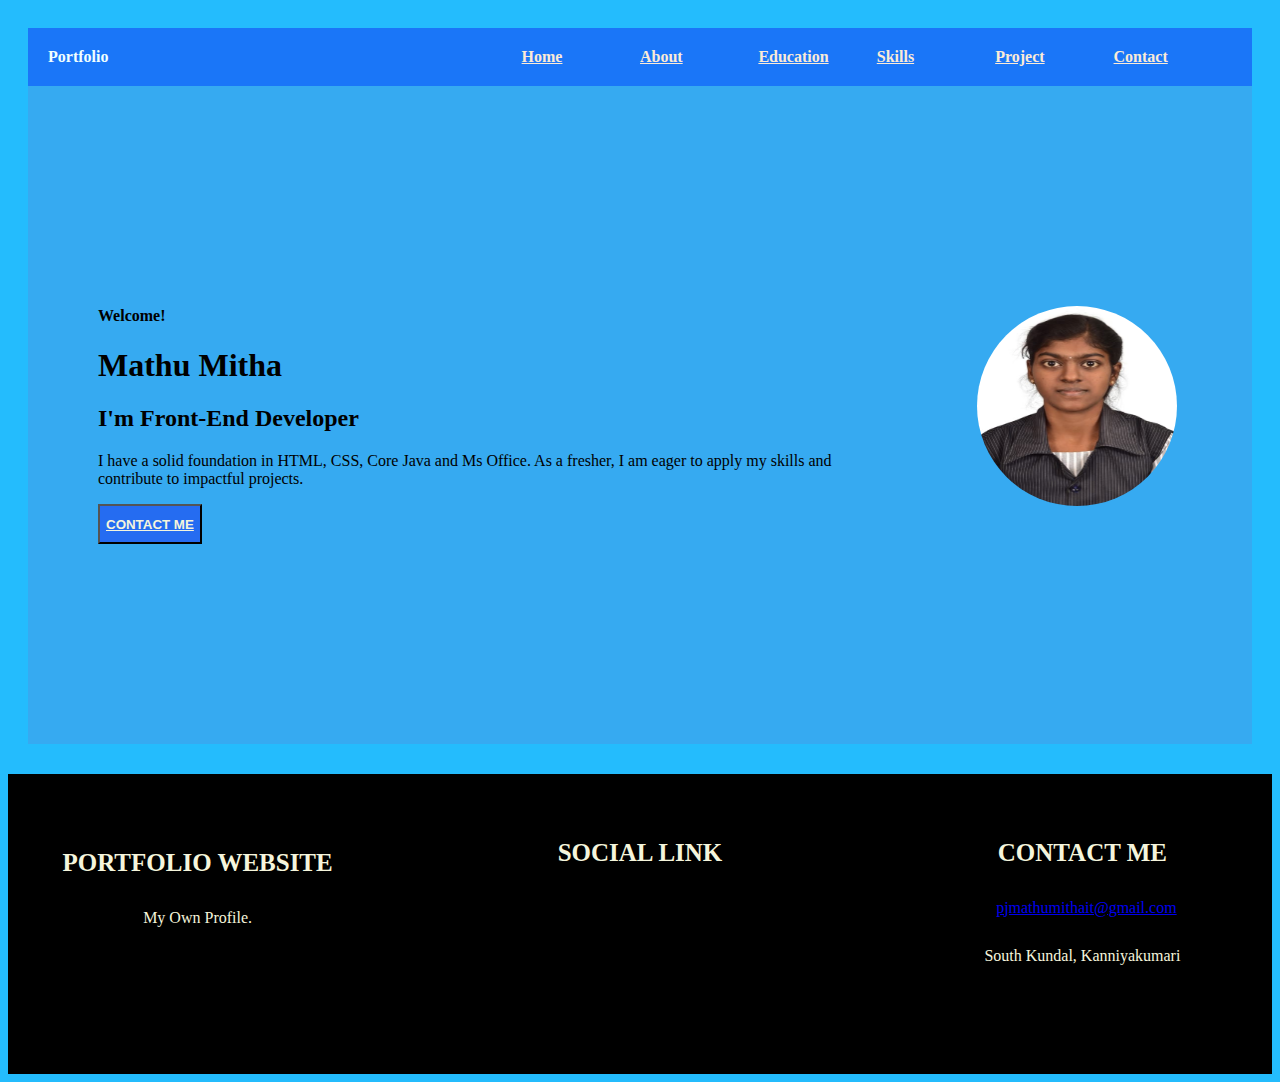
<file: PORTFOLIO WEBSITE/index.html>
<!DOCTYPE html>
<html lang="en">
<head>
    <meta charset="UTF-8">
    <meta name="viewport" content="width=device-width, initial-scale=1.0">
    <title>Portfolio Website</title>
    <link rel="stylesheet" href="style.css">
    <link rel="stylesheet" href="https://cdnjs.cloudflare.com/ajax/libs/font-awesome/6.6.0/css/all.min.css" integrity="sha512-Kc323vGBEqzTmouAECnVceyQqyqdsSiqLQISBL29aUW4U/M7pSPA/gEUZQqv1cwx4OnYxTxve5UMg5GT6L4JJg==" crossorigin="anonymous" referrerpolicy="no-referrer" />
</head>
<body>
    <div class="container">
        <div class="blue">
            Portfolio
            <div><a href="#" style="color: antiquewhite;">Home</a></div>
            <div><a href="About.html" style="color: antiquewhite;">About</a></div>
            <div><a href="Education.html" style="color: antiquewhite;">Education</a></div>
            <div><a href="Skill.html" style="color: antiquewhite;">Skills</a></div>
            <div><a href="Project.html" style="color: antiquewhite;">Project</a></div>
            <div><a href="contact.html" style="color: antiquewhite;">Contact</a></div>
        </div>
        <div class="home">
        <div class="home-info">
            <h4>Welcome!</h4>
            <h1>Mathu Mitha</h1>
            <h2>I'm Front-End Developer</h2>
            <p>I have a solid foundation in HTML, CSS, Core Java and Ms Office. As a fresher, I am eager to apply my skills and contribute to impactful projects.</p>
            <button class="button"><a href="contact.html" class="sub-button">CONTACT ME</a></button>
        </div>
        <div class="image"><img src="Mathu Mitha P.jpeg" width="200" height="200px" class="pic"></div>
    </div>
    
</div>
<div class="black"><div class="Portfolio"><b style="font-size: 25px;">PORTFOLIO WEBSITE<br></b></br>My Own Profile.
    <br>
</div>
<div class="link"><b style="font-size: 25px;">SOCIAL LINK</b><br><br>
    <i class="fa-brands fa-instagram"style="color: aqua;"></i><br>
    <i class="fa-brands fa-linkedin" style="color: aqua;" ></i><br>
    <i class="fa-brands fa-twitter" style="color: aqua;"></i><br>
    <i class="fa-brands fa-facebook" style="color: aqua;"></i>
</div>
<div class="contact"><b style="font-size: 25px;">CONTACT ME</b><br><br>
    <i class="fa-solid fa-envelope" style="color: lightblue;"></i>&nbsp;&nbsp;<a href="pjmathumithait@gmail.com">pjmathumithait@gmail.com</a><br><br>
<i class="fa-solid fa-location-dot" style="color: lightblue;"></i> South Kundal, Kanniyakumari<br>
</div>

    </div>
</body>
</html>
</file>
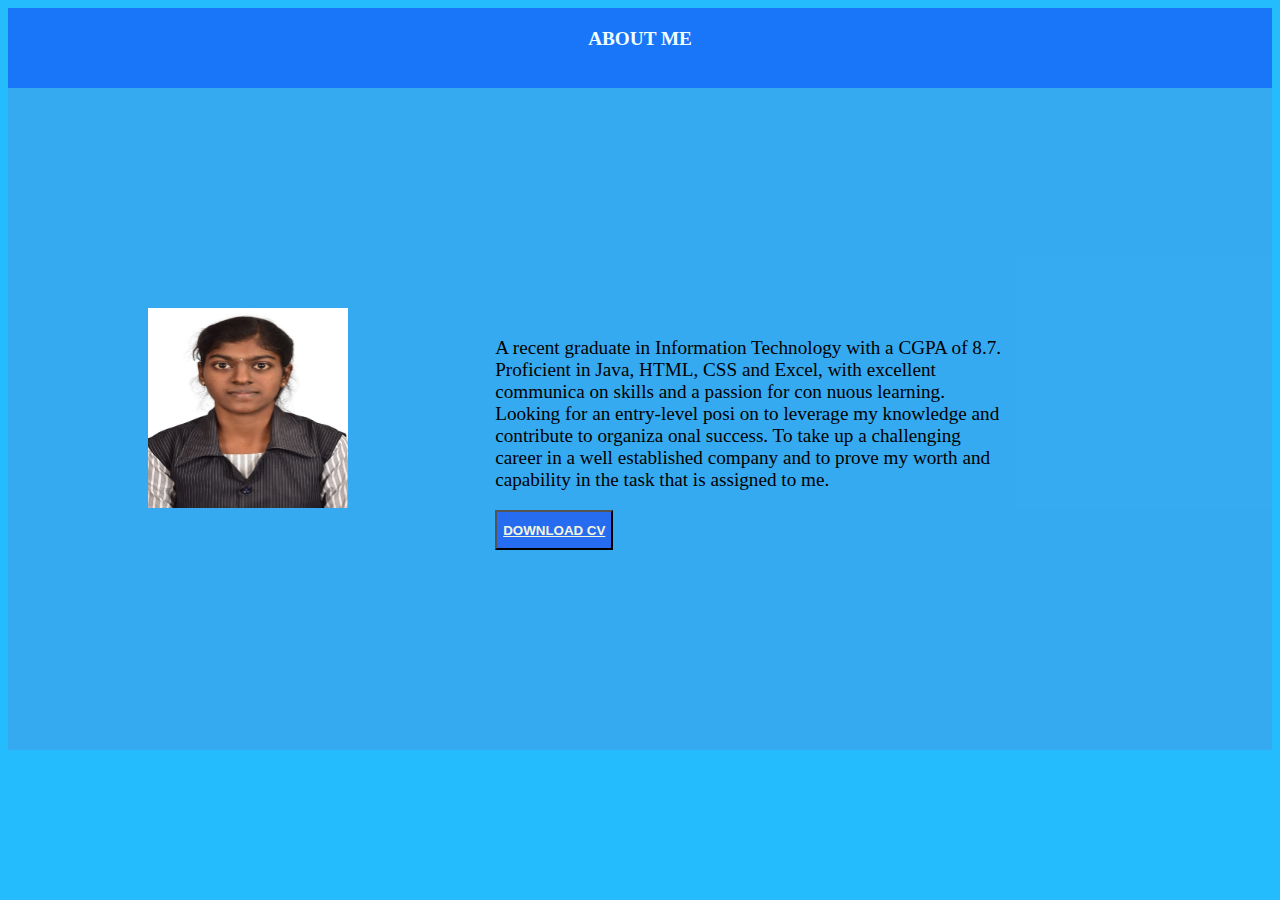
<file: PORTFOLIO WEBSITE/About.html>
<!DOCTYPE html>
<html lang="en">
<head>
    <meta charset="UTF-8">
    <meta name="viewport" content="width=device-width, initial-scale=1.0">
    <title>About Me</title>
    <link rel="stylesheet" href="About.css">
</head>
<body>
    <div>
        <div class="About">
            <div class="about">ABOUT ME</div>
           <div class="about-info">
            <div class="image"><img src="Mathu Mitha P.jpeg" width="200" height="200px" class="img"></div>
            
            <div><p class="para">A recent graduate in Information Technology with a CGPA of 8.7. 
                Proficient in Java, HTML, CSS and Excel, with excellent 
                communica on skills and a passion for con nuous learning. Looking 
                for an entry-level posi on to leverage my knowledge and contribute 
                to organiza onal success. To take up a challenging career in a well
                established company and to prove my worth and capability in the 
                task that is assigned to me.</p>
                <button class="button"><a href="MATHU MITHA P.pdf" class="sub-button">DOWNLOAD CV</a></button>
             </div>
           </div>
        </div>
    </div>
</body>
</html>
</file>
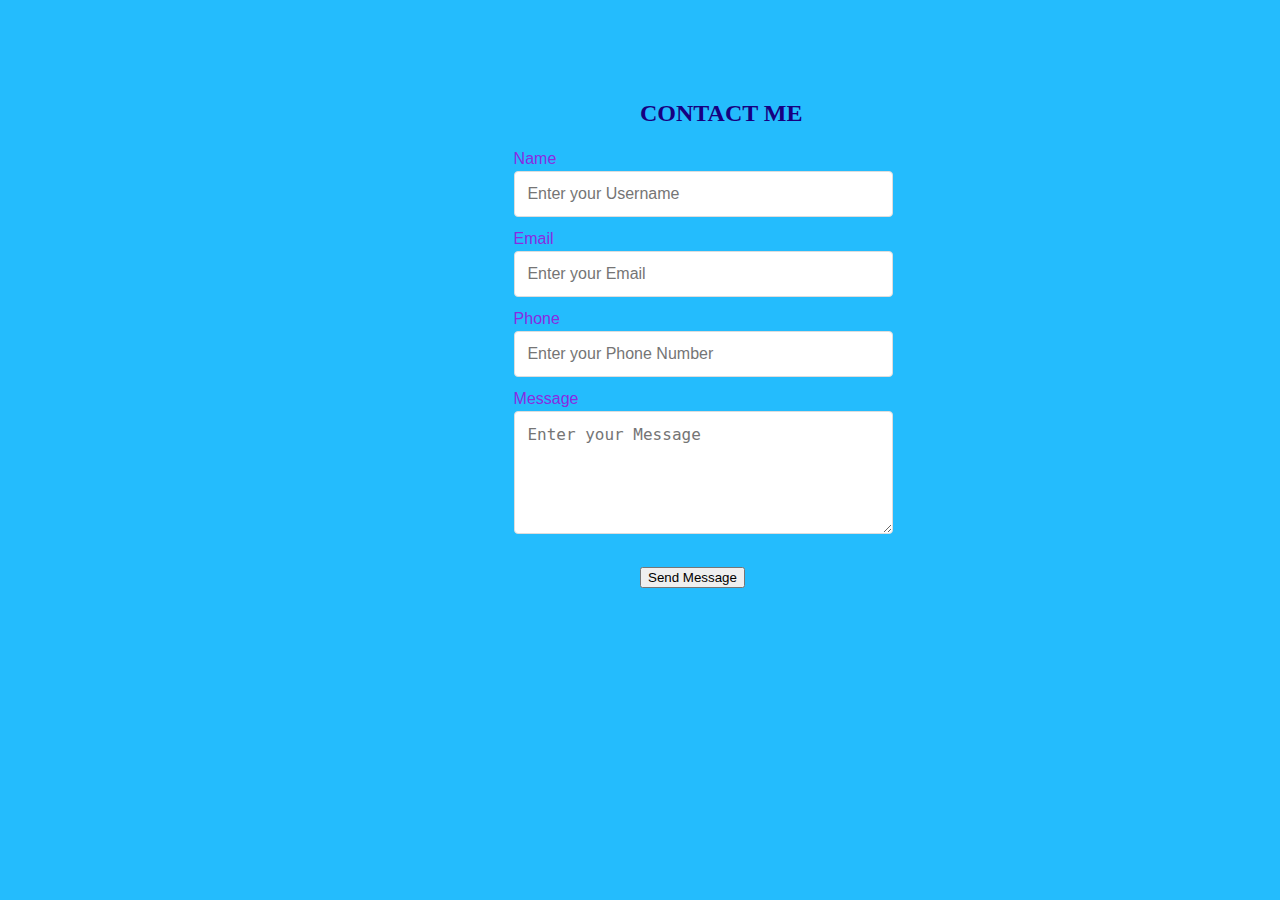
<file: PORTFOLIO WEBSITE/contact.html>
<!DOCTYPE html>
<html lang="en">
<head>
    <meta charset="UTF-8">
    <meta name="viewport" content="width=device-width, initial-scale=1.0">
    <title>Contact</title>
    <link rel="stylesheet" href="contact.css">
</head>
<body> 
    <div class=""><h2 class="h2">CONTACT ME</h2>
        <form id="loginform" action="">
            <div class="name">Name <br>
                <input type="text" placeholder="Enter your Username" >
            </div>
            <div class="email">Email<br>
                <input type="email" placeholder="Enter your Email" required>
            </div>
            <div class="phone">Phone<br>
                <input type="tel" placeholder="Enter your Phone Number" required>
            </div>
            <div class="message">Message<br>
                <textarea placeholder="Enter your Message" rows="5" required></textarea>
            </div>
            <div class="submit">
            <button type="submit" >Send Message</button>
           </div>
        </form>
    </div>

</body>
</html>
</file>
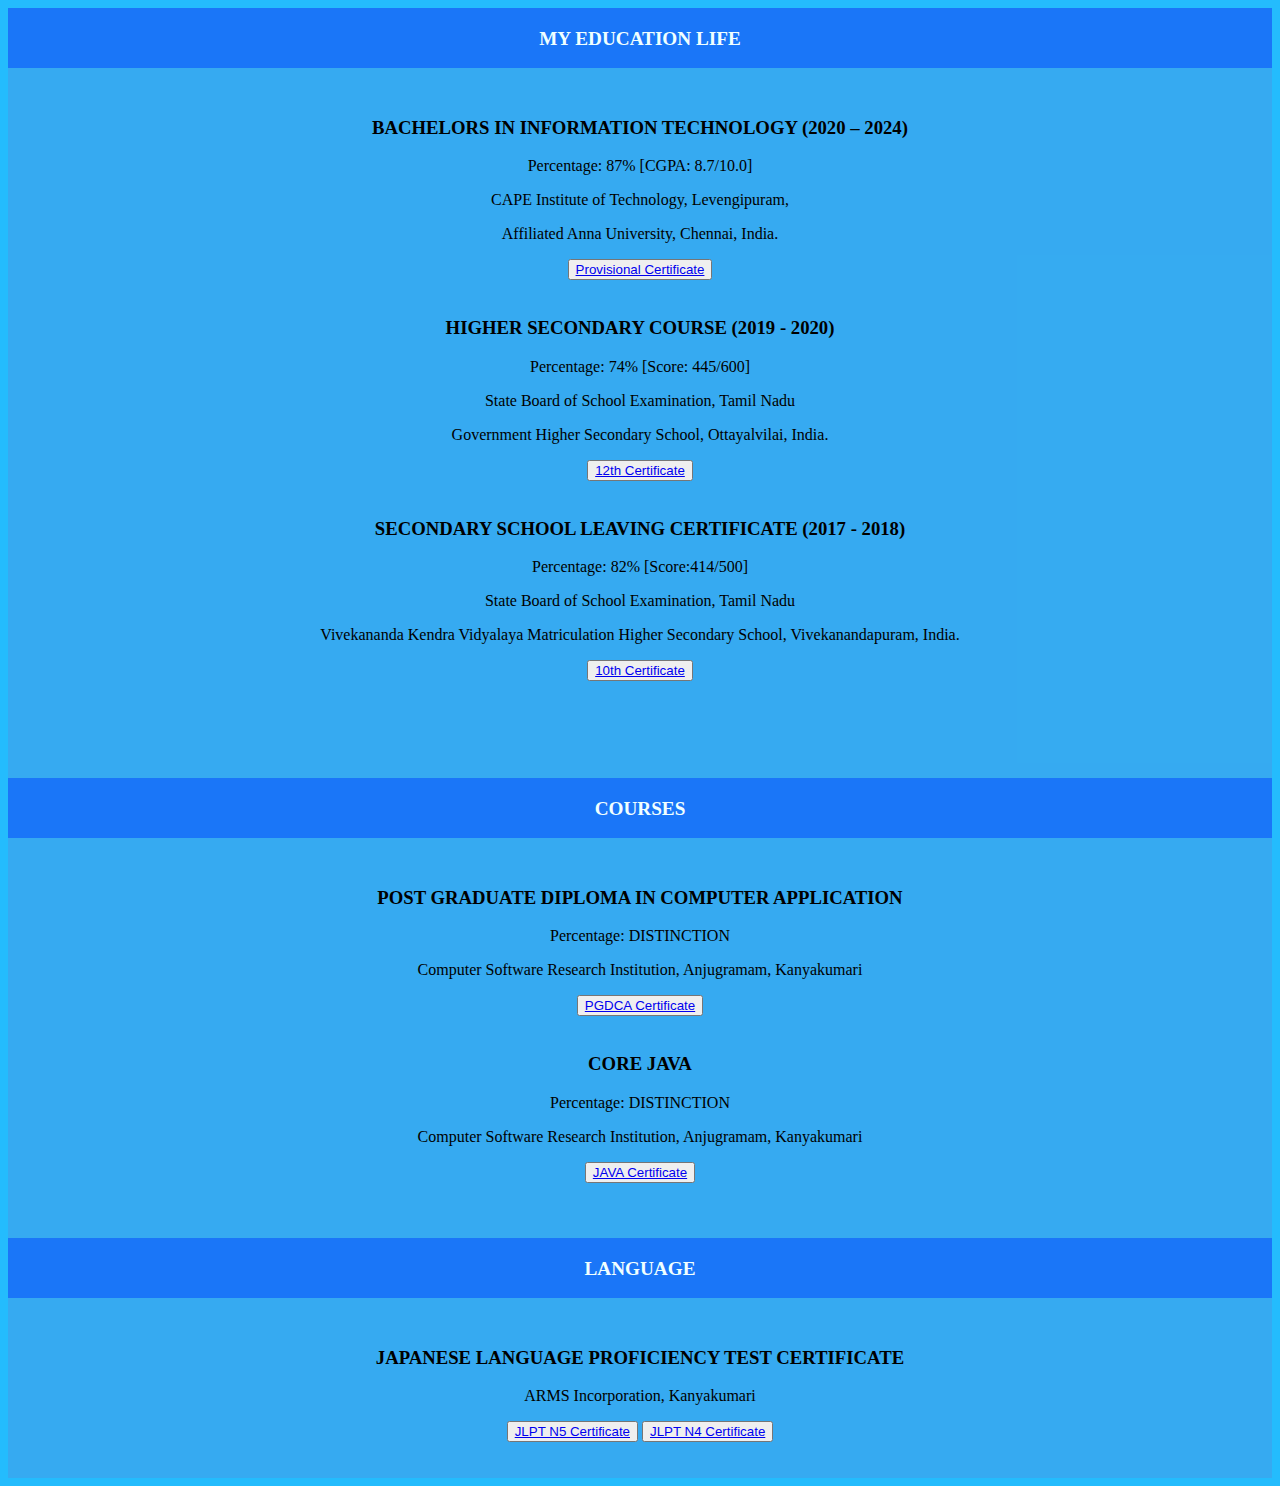
<file: PORTFOLIO WEBSITE/Education.html>
<!DOCTYPE html>
<html lang="en">
<head>
    <meta charset="UTF-8">
    <meta name="viewport" content="width=device-width, initial-scale=1.0">
    <title>Education</title>
    <link rel="stylesheet" href="Education.css">
</head>
<body>
    <div>
        <div class="Education">
            <div class="education">MY EDUCATION LIFE</div>
           <div class="education-info">
                <div>
                    <h3>BACHELORS IN INFORMATION TECHNOLOGY (2020 – 2024)</h3>
                    <p>Percentage: 87% [CGPA: 8.7/10.0]</p>
                    <p>CAPE Institute of Technology, Levengipuram,</p>
                    <p>Affiliated Anna University, Chennai, India.</p>
                    <button><a href="Provisional Certificate .pdf">Provisional Certificate</a></button>
                </div><br>
                <div>
                    <h3>HIGHER SECONDARY COURSE (2019 - 2020)</h3>
                    <p>Percentage: 74% [Score: 445/600]</p>
                    <p>State Board of School Examination, Tamil Nadu</p>
                    <p>Government Higher Secondary School, Ottayalvilai, India. </p>
                    <button><a href="12th Certificate .pdf">12th Certificate</a></button>
                </div><br>
                <div>
                    <h3>SECONDARY SCHOOL LEAVING CERTIFICATE (2017 - 2018)</h3>
                    <p>Percentage: 82% [Score:414/500]</p>
                    <p>State Board of School Examination, Tamil Nadu</p>
                    <p>Vivekananda Kendra Vidyalaya Matriculation Higher Secondary School, Vivekanandapuram, India. </p>
                    <button><a href="10th Certificate .pdf">10th Certificate</a></button>
                </div> <br>  
           </div>
           </div>
           <div class="Course">
           <div class="course">COURSES</div>
           <div class="course-info">
            <div>
                <h3>POST GRADUATE DIPLOMA IN COMPUTER APPLICATION</h3>
                <p>Percentage: DISTINCTION</p>
                <p>Computer Software Research Institution, Anjugramam, Kanyakumari</p>
                <button><a href="PGDCA Certificate .pdf">PGDCA Certificate</a></button>
            </div><br>
            <div>
                <h3>CORE JAVA</h3>
                <p>Percentage: DISTINCTION</p>
                <p>Computer Software Research Institution, Anjugramam, Kanyakumari</p>
                <button><a href="JAVA Certificate .pdf">JAVA Certificate</a></button>
            </div><br>
       </div>      
    </div>
    <div class="Language">
        <div class="language">LANGUAGE</div>
        <div class="language-info">
         <div>
             <h3>JAPANESE LANGUAGE PROFICIENCY TEST CERTIFICATE</h3>      
             <p>ARMS Incorporation, Kanyakumari</p>
             <button><a href="JTPT N5 Certificate .pdf">JLPT N5 Certificate</a></button>
             <button><a href="JLPT N4 Certificate .pdf">JLPT N4 Certificate</a></button>
         </div><br>    
    </div>      
 </div>
</div>
</body>
</html>
</file>
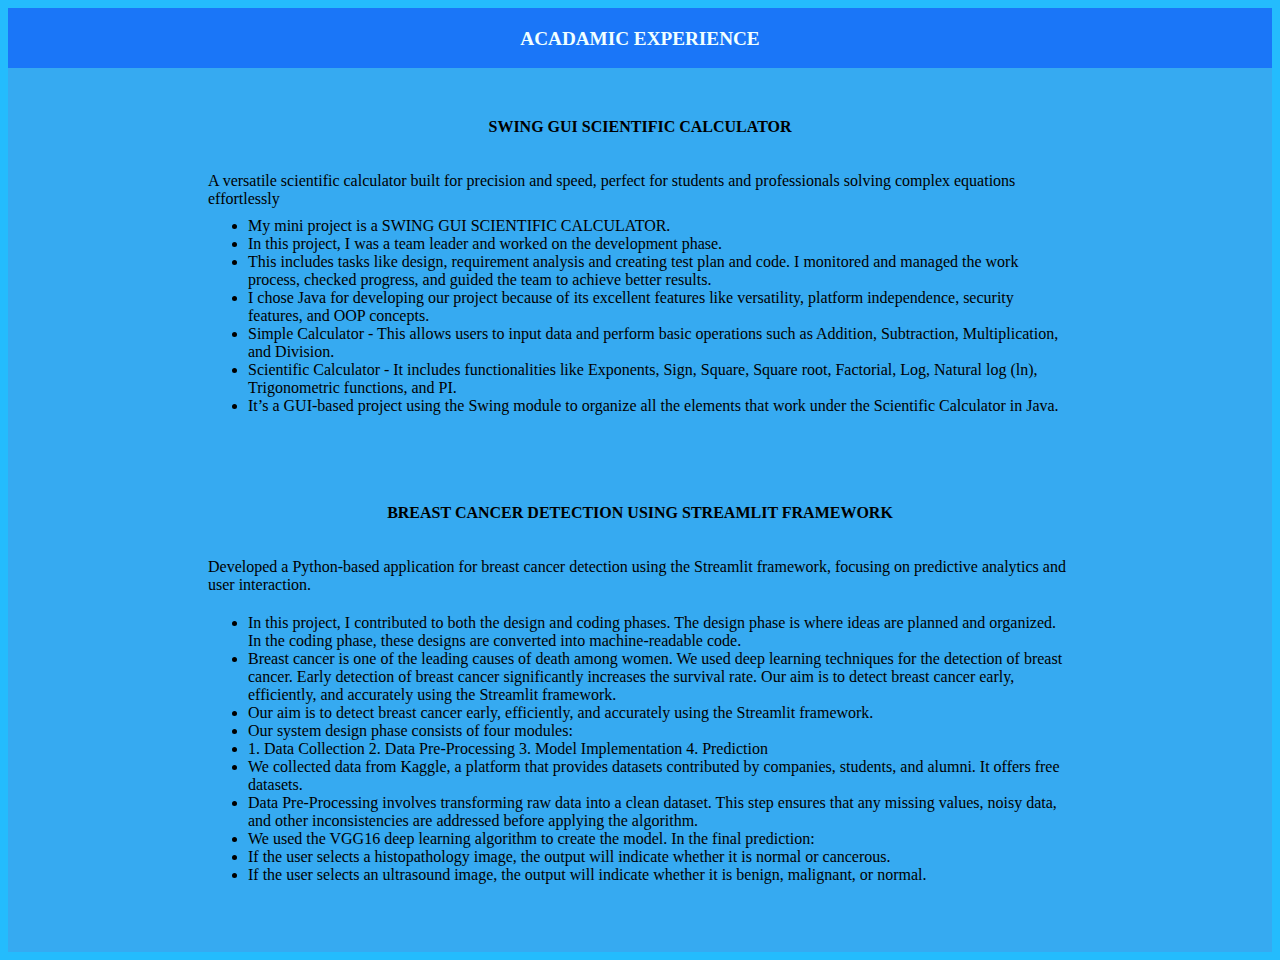
<file: PORTFOLIO WEBSITE/Project.html>
<!DOCTYPE html>
<html lang="en">
<head>
    <meta charset="UTF-8">
    <meta name="viewport" content="width=device-width, initial-scale=1.0">
    <title>PROJECT</title>
    <link rel="stylesheet" href="Project.css">
</head>
<body>
    <div class="projects">ACADAMIC EXPERIENCE</div>
    <div class="project-1"> SWING GUI SCIENTIFIC CALCULATOR </div>
    <div class="SC">
        <p>A versatile scientific calculator built for precision and 
            speed, perfect for students and professionals solving 
            complex equations effortlessly</p>
        <ul>
            <li>My mini project is a SWING GUI SCIENTIFIC CALCULATOR.</li>
            <li>In this project, I was a team leader and worked on the development phase.</li>
            <li> This includes tasks like design, requirement analysis and creating test plan and code. I monitored and managed the work process, checked progress, and guided the team to achieve better results.</li>
            <li>I chose Java for developing our project because of its excellent features like versatility, platform independence, security features, and OOP concepts.</li>
            <li>Simple Calculator - This allows users to input data and perform basic operations such as Addition, Subtraction, Multiplication, and Division. </li>
            <li>Scientific Calculator - It includes functionalities like Exponents, Sign, Square, Square root, Factorial, Log, Natural log (ln), Trigonometric functions, and PI. </li>
            <li>It’s a GUI-based project using the Swing module to organize all the elements that work under the Scientific Calculator in Java.</li>
        </ul>
    </div>
    <div class="project-2">BREAST CANCER DETECTION USING STREAMLIT FRAMEWORK </div>
    <div class="BC"><p>Developed a Python-based application for breast cancer 
        detection using the Streamlit framework, focusing on 
        predictive analytics and user interaction.</p>
        <ul>
            <li>In this project, I contributed to both the design and coding phases. The design phase is where ideas are planned and organized. In the coding phase, these designs are converted into machine-readable code. </li>
            <li> Breast cancer is one of the leading causes of death among women. We used deep learning techniques for the
                detection of breast cancer. Early detection of breast cancer significantly increases the survival rate. Our aim is to
                detect breast cancer early, efficiently, and accurately using the Streamlit framework. </li>
            <li>Our aim is to detect breast cancer early, efficiently, and accurately using the Streamlit framework. </li>
            <li>Our system design phase consists of four modules:</li>
            <li>1. Data Collection 2. Data Pre-Processing 3. Model Implementation 4. Prediction </li>
            <li>We collected data from Kaggle, a platform that provides datasets contributed by companies, students, and alumni. It offers free datasets.</li>
            <li>Data Pre-Processing involves transforming raw data into a clean dataset. This step ensures that any missing values, noisy data, and other inconsistencies are addressed before applying the algorithm.</li>
            <li>We used the VGG16 deep learning algorithm to create the model. In the final prediction:</li>
            <li>If the user selects a histopathology image, the output will indicate whether it is normal or cancerous. </li>
            <li>If the user selects an ultrasound image, the output will indicate whether it is benign, malignant, or normal.</li>
        </ul>
    </div>
</body>
</html>
</file>
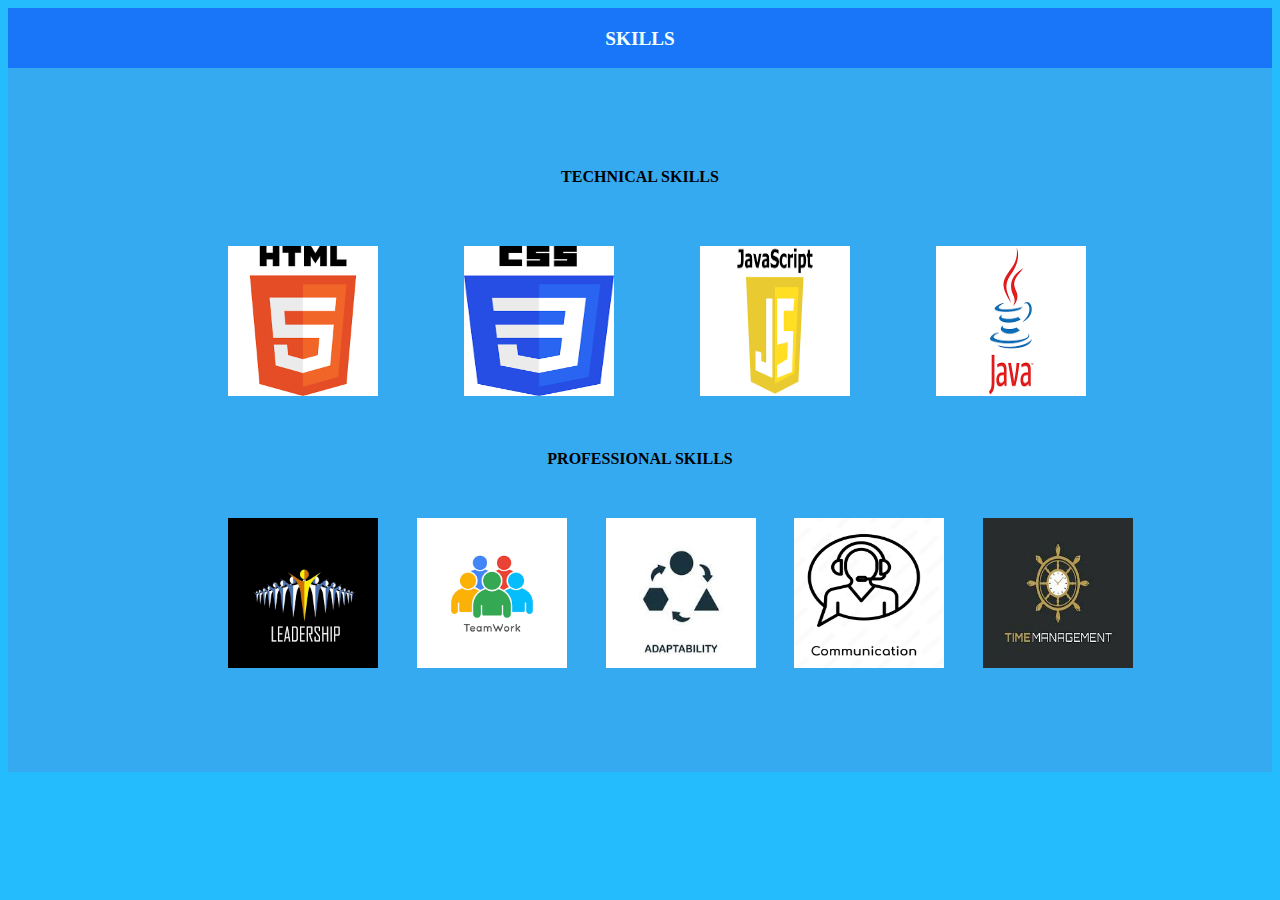
<file: PORTFOLIO WEBSITE/Skill.html>
<!DOCTYPE html>
<html lang="en">
<head>
    <meta charset="UTF-8">
    <meta name="viewport" content="width=device-width, initial-scale=1.0">
    <title>Skill</title>
    <link rel="stylesheet" href="Skill.css">
</head>
<body>
    <div>
    <div class="skill">SKILLS</div>
        <div class="technical-skills">TECHNICAL SKILLS</div>
       <div class="technical-skill-info">
            <div><img src="HTML LOGO.png" width="150px" height="150px"></div>
            <div><img src="CSS LOGO.png" width="150px" height="150px"></div>
            <div><img src="JAVASCRIPT LOGO.png"width="150px" height="150px"></div>
            <div><img src="JAVA LOGO.png"width="150px" height="150px"></div>
        </div>
       </div> 
       <div class="professionals-skills">PROFESSIONAL SKILLS</div>
       <div class="professionals-skill-info">
        <div><img src="LEADERSHIP LOGO.png" width="150px" height="150px"></div>
        <div><img src="TEAMWORK LOGO.png" width="150px" height="150px"></div>
        <div><img src="ADAPTABILITY.jpg"width="150px" height="150px"></div>
        <div><img src="COMMUNICATION LOGO.jpg"width="150px" height="150px"></div>
        <div><img src="TIME MANAGEMENT.jpg"width="150px" height="150px"></div>
        </div>
       </div>
</body>
</html>
</file>
<file: PORTFOLIO WEBSITE/style.css>
body{
    background-color: rgba(10, 180, 253, 0.893);
}
.container{
    margin: 0;
    padding: 20px;
    box-sizing: border-box;
}
.blue{
    background-color: rgba(15, 26, 241, 0.427);
    color: azure;
    font-weight: bolder;
    display: grid;
    grid-template-columns: 40%  10% 10%  10% 10% 10% 10% ;
    flex-direction: row; 
    padding:  20px;
}
.home{
    padding: 70px;
    padding-top: 200px;
    padding-bottom: 200px;
    background-color: rgba(70, 155, 230, 0.525);
    display: grid;
    grid-template-columns: 70% 40%;
    flex-direction: row;
}
.button{
    background-color:rgba(15, 26, 241, 0.427) ;
    height: 40px;
}
.sub-button{
    color: beige;
    font-weight: bolder;
}
.pic{
    border-radius: 90% ;
    padding: 20px;
    margin-left: 100px;
}
.about{
    height: 40px;
    background-color: rgba(15, 26, 241, 0.427);
    color: azure;
    font-size: larger;
    font-weight: bolder;
    padding:  20px;
    text-align: center;
}
.about-info{
    padding: 20px;
    padding-top: 200px;
    padding-bottom: 200px;
    background-color: rgba(70, 155, 230, 0.525);
    display: grid;
    grid-template-columns: 30% 50%;
    flex-direction: row;
}
.img{
    padding: 20px;
    margin-left: 100px;
}
.black{
    background-color: black;
    height: 300px;
    display: grid;
    grid-template-columns: 30%  40% 30% ;
    flex-direction: row; 
    color: beige;
    padding:0 ;
    margin-top: 10px;
}
.Portfolio{
    text-align: center;
    margin-top:70px ;
    line-height: 1.5;
   
}
.link{
    text-align: center;
    margin-top:60px ;
    line-height: 1.5;
    
}
.contact{
    text-align: center;
    margin-top:60px ;
    line-height: 1.5;
    
}
</file>
<file: PORTFOLIO WEBSITE/About.css>
body{
    background-color: rgba(10, 180, 253, 0.893);
}
.about{
    height: 40px;
    background-color: rgba(15, 26, 241, 0.427);
    color: azure;
    font-size: larger;
    font-weight: bolder;
    padding:  20px;
    text-align: center;
}
.about-info{
    padding: 20px;
    padding-top: 200px;
    padding-bottom: 200px;
    background-color: rgba(70, 155, 230, 0.525);
    display: grid;
    grid-template-columns: 30% 50%;
    flex-direction: row;
}

.img{
    padding: 20px;
    margin-left: 100px;
}
.para{
    font-family: 'Times New Roman', Times, serif;
    font-size: larger;
    font-weight: lighter;
    padding-left: 100px;
    padding-top: 30px;
}
.button{
    background-color:rgba(15, 26, 241, 0.427) ;
    height: 40px;
    margin-left: 100px;
}
.sub-button{
    color: beige;
    font-weight: bolder;
   
}
</file>
<file: PORTFOLIO WEBSITE/contact.css>
body{
    background-color: rgba(10, 180, 253, 0.893);
}
h2{
    color: rgb(23, 0, 128);
    font-family: 'Times New Roman', Times, serif;
    font-weight: bolder;
    
    margin-left: 50%;
    margin-top: 100px;
}
input,textarea{
   width: 50%;
    padding: 0.8rem;
    border: 1px solid #ddd;
    border-radius: 4px;
    box-sizing: border-box;
    font-size: 1rem;
}
.name{
    color: blueviolet;
    font-family: Arial, Helvetica, sans-serif;
    text-align: left;
    margin-left: 40%;
    height: 80px;
    line-height: 1.5;
    
}
.email{
    color: blueviolet;
    font-family: Arial, Helvetica, sans-serif;
    text-align: left;
    margin-left: 40%;
    line-height: 1.5;
    height: 80px;
}

.phone{
    color: blueviolet;
    font-family: Arial, Helvetica, sans-serif;
    text-align: left;
    margin-left: 40%;
    line-height: 1.5;
    height: 80px;
}
.message{
    color: blueviolet;
    font-family: Arial, Helvetica, sans-serif;
    text-align: left;
    margin-left: 40%;
    line-height: 1.5;
    height: 80px;
}
.submit{
    color: rgb(128, 102, 0);
    font-family: 'Times New Roman', Times, serif;
    font-weight: bolder;
    margin-left: 50%;
    margin-top: 100px;
    cursor: pointer;
}
</file>
<file: PORTFOLIO WEBSITE/Education.css>
body{
    background-color: rgba(10, 180, 253, 0.893);
}
.education{
    height: 20px;
    background-color: rgba(15, 26, 241, 0.427);
    color: azure;
    font-size: larger;
    font-weight: bolder;
    padding:  20px;
    text-align: center;
}
.education-info{
    padding: 100px;
    padding-top: 30px;
    padding-bottom: 100px;
    background-color: rgba(70, 155, 230, 0.525);
    display: grid;
   text-align: center;
    flex-direction: column;
    height: 580px;
}
.course{
    height: 20px;
    background-color: rgba(15, 26, 241, 0.427);
    color: azure;
    font-size: larger;
    font-weight: bolder;
    padding:  20px;
    text-align: center;
    
}
.course-info{
    padding: 100px;
    padding-top: 30px;
    padding-bottom: 100px;
    background-color: rgba(70, 155, 230, 0.525);
    display: grid;
   text-align: center;
    flex-direction: column;
    height: 270px;
}
.language{
    height: 20px;
    background-color: rgba(15, 26, 241, 0.427);
    color: azure;
    font-size: larger;
    font-weight: bolder;
    padding:  20px;
    text-align: center;
    
}
.language-info{
    padding: 100px;
    padding-top: 30px;
    padding-bottom: 100px;
    background-color: rgba(70, 155, 230, 0.525);
    display: grid;
   text-align: center;
    flex-direction: column;
    height: 50px;
}
</file>
<file: PORTFOLIO WEBSITE/Project.css>
body{
    background-color: rgba(10, 180, 253, 0.893);
}
.projects{
    text-align: center;
    height: 20px;
    background-color: rgba(15, 26, 241, 0.427);
    color: azure;
    font-size: larger;
    font-weight: bolder;
    padding:  20px;
}
.project-1{
    text-align: center;
    padding: 10px;
    padding-top: 50px;
    padding-bottom: 10px;
    background-color: rgba(70, 155, 230, 0.525);
    font-weight: bolder;
}
.SC{
    display: grid;
    grid-template-rows:15%;
    flex-direction: column;
    padding: 100px;
    padding-top: 10px;
    padding-bottom: 40px;
    background-color: rgba(70, 155, 230, 0.525);
    padding-left: 200px;
    padding-right: 200px;
}
.p{
    font-weight: bolder;
}
.project-2{
    text-align: center;
    padding: 10px;
    padding-top: 10px;
    padding-bottom: 10px;
    background-color: rgba(70, 155, 230, 0.525);
    font-weight: bolder;
}
.BC{
    display: grid;
    grid-template-rows:15%;
    flex-direction: column;
    padding: 100px;
    padding-top: 10px;
    padding-bottom: 40px;
    background-color: rgba(70, 155, 230, 0.525);
    padding-left: 200px;
    padding-right: 200px;
}
</file>
<file: PORTFOLIO WEBSITE/Skill.css>
body{
    background-color: rgba(10, 180, 253, 0.893);
}
.skill{
    text-align: center;
    height: 20px;
    background-color: rgba(15, 26, 241, 0.427);
    color: azure;
    font-size: larger;
    font-weight: bolder;
    padding:  20px;
}
.technical-skills{
    text-align: center;
    padding: 10px;
    padding-top: 100px;
    padding-bottom: 10px;
    background-color: rgba(70, 155, 230, 0.525);
    font-weight: bolder;
}
.technical-skill-info{
    display: grid;
    grid-template-columns:25% 25% 25% 25% ;
    flex-direction: row;
    padding: 100px;
    padding-top: 50px;
    padding-bottom: 50px;
    background-color: rgba(70, 155, 230, 0.525);
    padding-left: 220px;
}
.professionals-skills{
    text-align: center;
    background-color: rgba(70, 155, 230, 0.525);
    font-weight: bolder;
}
.professionals-skill-info{
    display: grid;
    grid-template-columns:20% 20% 20% 20% 20%;
    flex-direction: row;
    padding: 100px;
    padding-top: 50px;
    padding-bottom: 100px;
    background-color: rgba(70, 155, 230, 0.525);
    padding-left: 220px;
}
</file>
